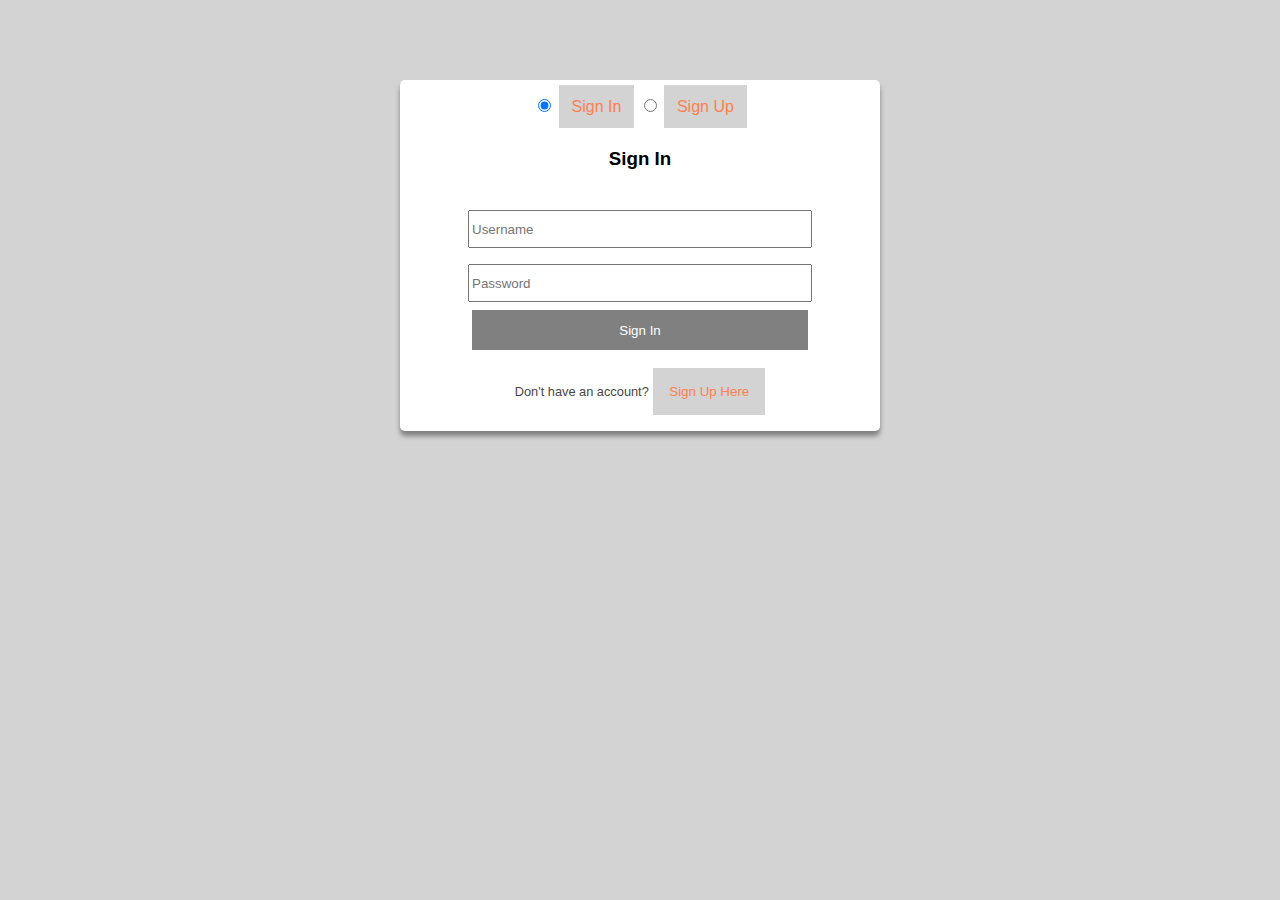
<file: login.html>
<!DOCTYPE html>
<html lang="en">
    <head>
        <meta charset="UTF-8">
        <meta name="viewport" content="width=device-width, initial-scale=1.0">
        <link rel="stylesheet" href="login.css">
    </head>
    <body>
        <div id="divMain">
            <div id="div2" >
                <input type="radio" checked id="signIn" name="radiologin">
                <label class="radiolabel" for="signIn" >Sign In</label>
                <input type="radio" id="signUp" name="radiologin">
                <label class="radiolabel" for="signUp" >Sign Up</label>
            
            <div id="signIn-container" class="ele-center">
                <h3>Sign In</h3>
                <input type="text" id="txtusername" placeholder="Username">
                <br><input type="password" id="txtpwd" placeholder="Password">
                <br><input class="btn" type="button" id="btnSignin" value="Sign In">
                <br><br><span>Don't have an account?</span>
                <input type="button" value="Sign Up Here" id="btnsignup" class="inputBtn">
            </div>
            <div id="signUp-container" class="ele-center">
                <h3>Sign Up</h3>
                <input type="text" id="txtfullname" placeholder="Full Name">
                <br><input type="text" id="txtemail" placeholder="Email Address">
                <br><input type="password" id="txtpwd2" placeholder="Password">
                <br><input class="btn" type="button" id="btnSignup" value="Sign Up">
                <br><br><span>Already have an account?</span>
                <input type="button" value="Sign In Here" id="btnsignup" class="inputBtn">
            </div>
        </div>
        </div>
    </body>
</html>
</file>
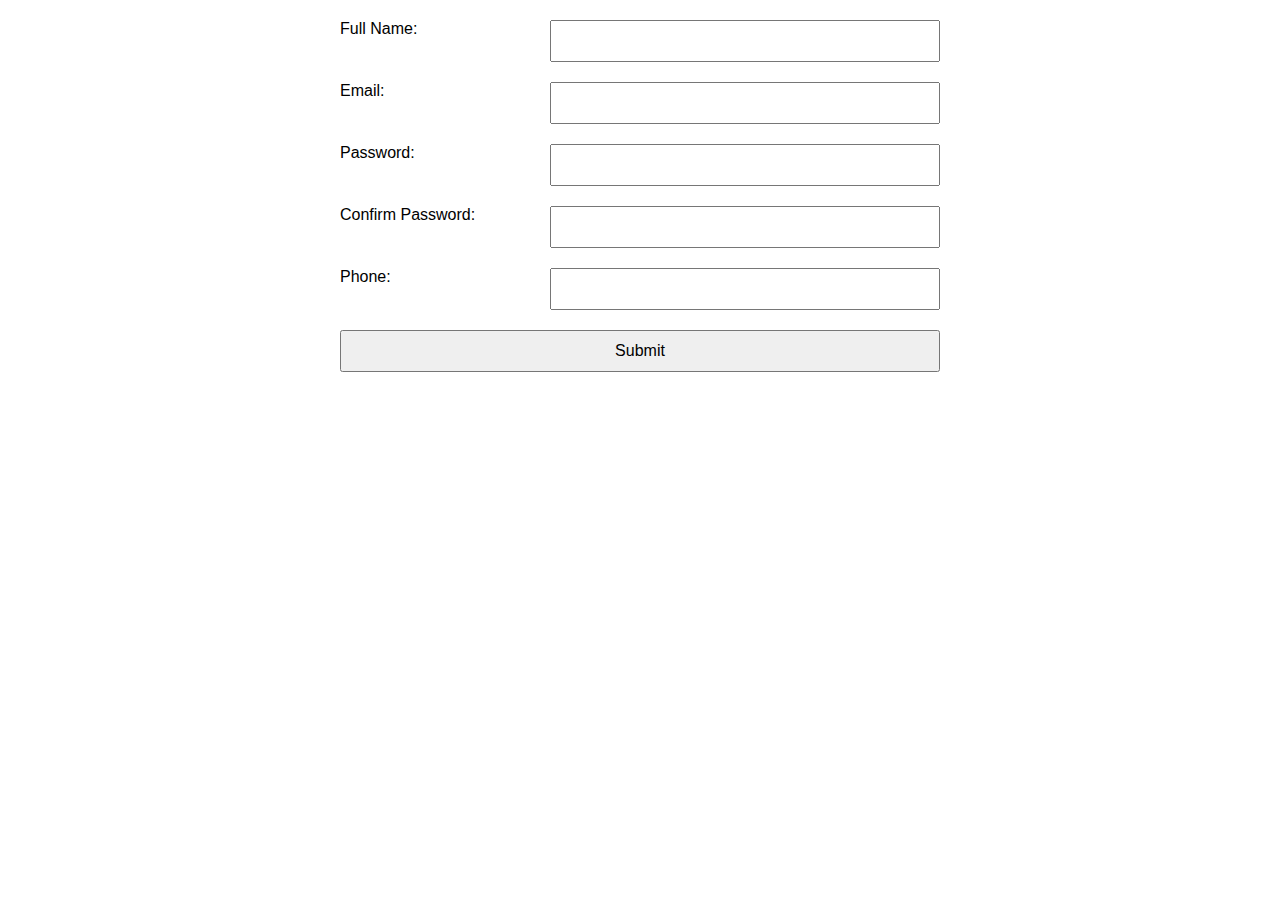
<file: test.html>
<!DOCTYPE html>
<html lang="en">
<head>
    <meta charset="UTF-8">
    <meta name="viewport" content="width=device-width, initial-scale=1.0">
    <title>Registration Form</title>
    <style>
        /* Do not change the pre-written code */
body {
  font-family: Arial, sans-serif;
  margin: 0;
  padding: 0;
}

form {
  max-width: 600px;
  margin: 20px auto;
  display: grid;
  gap: 10px;
}

label {
  display: block;
  margin-bottom: 5px;
}

input {
  padding: 10px;
  margin-bottom: 10px;
  width: 100%;
  box-sizing: border-box;
  font-size: 16px;
}

.form-row {
  display: flex;
  justify-content: space-between;
}

.form-row > label {
  flex-basis: 30%;
}

.form-row > input {
  flex-basis: 65%;
}
/* Do not change the above code */

/* Write your code here. Add media query */
@media only screen and (max-width: 600px) {        
        .form-row {
            flex-direction: column;
            font-size: 14px;
        }
        .form-row > label { 
            flex-basis: 90%;
        }
        .form-row > input {
            flex-basis: 90%;
        }
        input {
            font-size: 14px;
        }
}

    </style>
</head>
<body>
    <form id="registrationForm" action="/submit" method="post">
        <div class="form-row">
            <label for="fullName">Full Name:</label>
            <input type="text" id="fullName" name="fullName">
        </div>
        
        <div class="form-row">
            <label for="email">Email:</label>
            <input type="email" id="email" name="email">
        </div>
        
        <div class="form-row">
            <label for="password">Password:</label>
            <input type="password" id="password" name="password">
        </div>
        
        <div class="form-row">
            <label for="confirmPassword">Confirm Password:</label>
            <input type="password" id="confirmPassword" name="confirmPassword">
        </div>
        
        <div class="form-row">
            <label for="phone">Phone:</label>
            <input type="tel" id="phone" name="phone">
        </div>
        
        <input type="submit" value="Submit">
    </form>
</body>
</html>
</file>
<file: login.css>
body{
    margin: 0;
    padding: 0;
    font-family: Arial, Helvetica, sans-serif;
    background-color: lightgray;
}
#divMain{
    background-color: white;
    margin: auto;
    height: auto;
    width: 30rem; 
    margin-top: 5rem;
    border-radius: 5px;
    box-shadow: 0px 5px 5px 0px gray;
}
.radiolabel{
    background-color: lightgray;
    color: coral;
    padding: 0.8rem;
     cursor: pointer;
}
input[type=text],input[type=password]{
    height: 2rem;
    margin: 0.5rem;
    width: 70%;
}
h3{
    margin: 2rem;
}
.btn{
    background-color: grey;
    color:white ;
    border: none;
    height: 2.5rem;
    width: 70%;
    vertical-align: middle;
}
.inputBtn{
    background-color: lightgray;
    color: coral;
    border: none;
    padding: 1rem;
    cursor: pointer;
}
span{
    font-size: 0.8rem;
    color:rgb(71, 70, 70) ;
}
.ele-center{
    text-align: center;
}
#signUp-container,#signIn-container{
    display: none;
}
 #signIn:checked ~ #signIn-container{ 
    display: block;
}
#signUp:checked ~ #signUp-container{ 
    display: block;
}
#div2{
    padding-top: 1rem;
    padding-bottom: 1rem;
    text-align: center;
}
</file>
